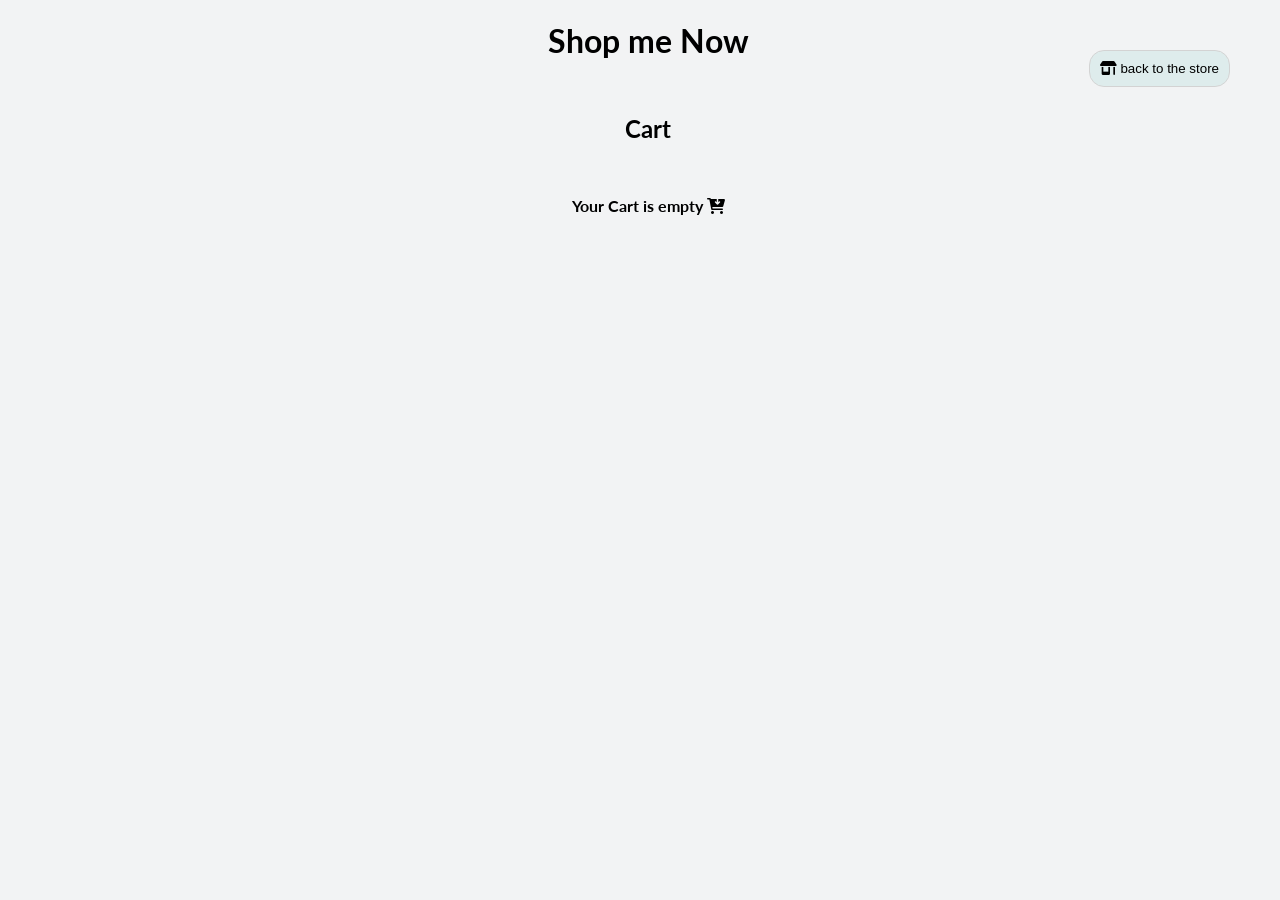
<file: cart.html>
<!DOCTYPE html>
<html lang="en">
  <head>
    <meta charset="UTF-8" />
    <meta http-equiv="X-UA-Compatible" content="IE=edge" />
    <meta name="viewport" content="width=device-width, initial-scale=1.0" />
    <link
      rel="stylesheet"
      href="https://cdnjs.cloudflare.com/ajax/libs/font-awesome/6.0.0/css/all.min.css"
      integrity="sha512-9usAa10IRO0HhonpyAIVpjrylPvoDwiPUiKdWk5t3PyolY1cOd4DSE0Ga+ri4AuTroPR5aQvXU9xC6qOPnzFeg=="
      crossorigin="anonymous"
      referrerpolicy="no-referrer"
    />
    <link rel="stylesheet" href="style.css" />
    <title>Shopping-Cart</title>
  </head>
  <body
    id="cartBody
  "
  >
    <div>
      <h1>Shop me Now</h1>
      <a href="./index.html"
        ><button id="back" class="warenkorb">
          <i class="fa-solid fa-shop"></i> back to the store
        </button></a
      >
    </div>
    <div id="overview">
      <ul id="cart"></ul>
    </div>

    <script type="module" src="./scripts/index.js"></script>
  </body>
</html>
</file>
<file: style.css>
@import url("https://fonts.googleapis.com/css2?family=Lato&display=swap");
body {
  font-family: "Lato", sans-serif;
  width: 100vw;
  background-color: #f2f3f4;
}
/* body layout for products.html */
#productCart {
  display: grid;
  grid:
    "head head head" 100px
    "products products cart" 1fr
    / 30% 30% 30%;
  gap: 8px;
}
/* grid layout on product.html*/
.head {
  grid-area: head;
}
.products {
  grid-area: products;
}
.cart {
  grid-area: cart;
}

/* body layout for cart.html*/
#cartBody {
  display: block;
}
/* position layout for cart section on cart.html */
#overview {
  margin-left: auto;
  margin-right: auto;
}

h1 {
  text-align: center;
}
/* layout for pruducts*/
#products {
  display: flex;
  gap: 10px;
  flex-wrap: wrap;
  align-items: flex-start;
}

.productCard {
  width: 350px;
  height: 500px;
  padding: 2em;
  margin: 1.5em;
  box-shadow: 9px 10px 25px 1px rgba(0, 0, 0, 0.8);
}

.productCard img {
  height: 350px;
  width: 350px;
  margin-left: auto;
  margin-right: auto;
}
/* layout for cart */
#cart {
  display: flex;
  flex-direction: column;
  align-items: center;
  padding: 0;
}

/* layout for buttons*/
button {
  background-color: rgb(222, 236, 236);
  border-radius: 15px;
  border: 1px solid lightgray;
  padding: 10px;
}
button:hover {
  background-color: rgb(9, 187, 9);
  box-shadow: 2px 1px 15px -3px #000000;
}
/* layout for navigation button */
#shoppingCart,
#back {
  position: fixed;
  top: 50px;
  right: 50px;
}

.userProduct,
.totalCard {
  box-shadow: 9px 10px 25px 1px rgba(0, 0, 0, 0.8);
}

.totalCard {
  padding: 1rem;
  background-color: white;
  width: 500px;
  margin-bottom: 1rem;
  border-radius: 1rem;
}
</file>
